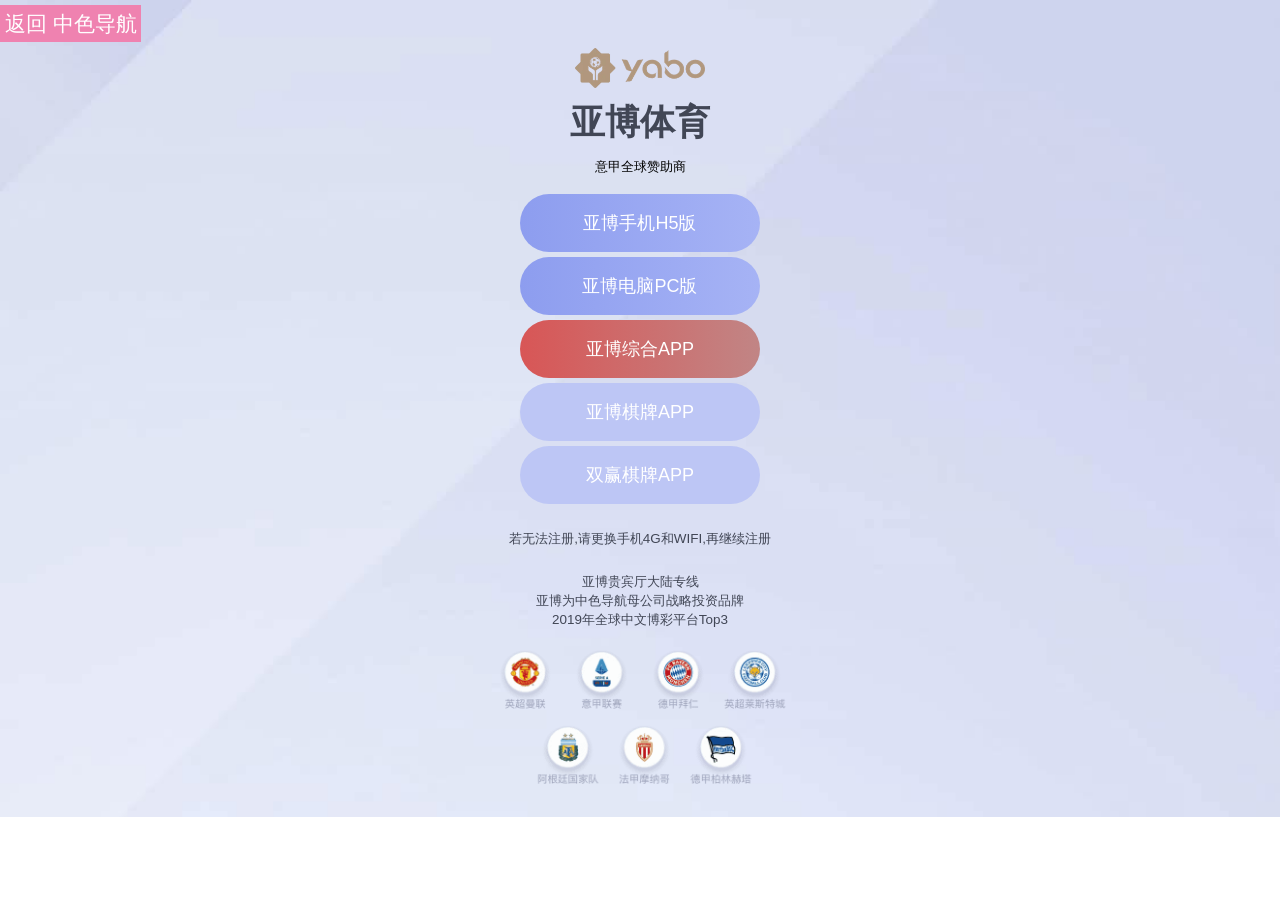
<file: ingdh/yabo/index.html>
<!DOCTYPE html>
<html lang="zh-cn" style="font-size: 48px;" class="webpa">
<head>
<title>亚博体育官网-亚博体育app下载-yabo体育</title>
<meta name="Keywords" content="亚博体育,亚博体育app,,亚博体育官网,亚博官网,亚博,yabo,yabo app,体育投注">
<meta name="description" content="亚博官网提供亚博体育官方APP下载、亚博体育电脑版、PC版、手机H5版..无法访问时请更换浏览器重试..">

<meta http-equiv="Content-Type" content="text/html; charset=UTF-8">
<meta name="applicable-device" content="pc,mobile">

<meta name="robots" content="index,follow">
<meta name="revisit-after" content="1 days">
<meta http-equiv="Cache-Control" content="no-transform">
<meta http-equiv="Cache-Control" content="no-siteapp">

<link rel="alternate" media="only screen and (max-width: 640px)" href="https://www.cav.ooo/yabo/">
<link rel="alternate" media="handheld" href="https://www.cav.ooo/yabo/">
<meta http-equiv="mobile-agent" content="format=html5; url=https://www.cav.ooo/yabo/">
<meta name="mobile-agent" content="format=[wml|xhtml|html5]; url=https://www.cav.ooo/yabo/">

<meta name="viewport" content="width=device-width, initial-scale=1, maximum-scale=1, minimum-scale=1, user-scalable=no">
<meta http-equiv="X-UA-Compatible" content="IE=edge,Chrome=1">
<meta http-equiv="Content-Type" content="text/html; charset=UTF-8">
<meta name="apple-mobile-web-app-title" content="亚博体育官网-意甲全球赞助商 www.cav.ooo/yabo/">
<meta name="apple-mobile-web-app-capable" content="yes">
<meta name="apple-mobile-web-app-status-bar-style" content="black-translucent">
<meta name="apple-itunes-app" content="app-id=6824569708336561">
<meta name="apple-touch-fullscreen" content="yes">
<meta name="renderer" content="webkit">
<meta name="HandheldFriendly" content="true">
<meta name="MobileOptimized" content="320">
<meta name="screen-orientation" content="portrait">
<meta name="x5-orientation" content="portrait">
<meta name="full-screen" content="yes">
<meta name="format-detection" content="telphone=no">

<link href="./favicon.ico" rel="shortcut icon" type="image/ico">
<link href="./favicon.ico" rel="icon">
<link href="./favicon.ico" rel="Bookmark">
<link rel="apple-touch-icon" href="img/logo.png">
<link href="https://www.cav.ooo/yabo/" rel="canonical">

<link href="https://s1.pstatp.com/cdn/expire-1-y/font-awesome/5.8.0/css/fontawesome.css?0512" rel="stylesheet">
<link href="https://s1.pstatp.com/cdn/expire-1-y/font-awesome/5.8.0/css/brands.css?0512" rel="stylesheet">
<link href="https://s1.pstatp.com/cdn/expire-1-y/font-awesome/5.8.0/css/solid.css?0512" rel="stylesheet">

<!-- <link id="style" rel="stylesheet" href="css.css?0512"> -->
<style type="text/css">
a, abbr, acronym, address, applet, big, blockquote, body, cite, code, dd, del, dfn, div, dl, dt, em, fieldset, font, form, h1, h2, h3, h4, h5, h6, html, iframe, img, ins, kbd, label, legend, li, object, ol, p, pre, q, s, samp, small, span, strike, strong, sub, sup, tt, ul, var {
    margin: 0;
    padding: 0;
    outline: 0;
    font-size: .44rem;
    font-family: DinPro,dinpro,PingFangSC-Regular,sans-serif;
}

._2ISqRn5_D6Meno-qH4fY2Q .jRby5f0n0_2qiSvuLy0TV {
    position: relative;
    min-width: 1.2rem;
    border-radius: .1rem;
    color: #fff;
    -webkit-animation: _2CnV7cVPcaZ6mOTZEVnNSS .3s ease forwards;
    animation: _2CnV7cVPcaZ6mOTZEVnNSS .3s ease forwards;
    line-height: 1.5;
    padding: .3rem;
    overflow: hidden;
    text-overflow: ellipsis;
    white-space: nowrap;
    z-index: 1000;
}

#app, #app:first-child {
    width: 100%;
    height: 100%;
}

#app {
    padding: 0;
    margin: 0;
    min-height: 100%;
}

.emerge-container {
    width: 100%;
    height: 100%;
}

._2-WHip5LzmLgo5uwItelaD {
    height: 100%;
    overflow-y: auto;
    -webkit-overflow-scrolling: touch;
}


._1ZSh4_ifUiOZ-9MO_2x9h9 {
    width: 100%;
    min-height: 100%;
    -webkit-box-sizing: border-box;
    box-sizing: border-box;
    padding: 0 .64rem;
    background-image: url(img/background.jpg?0512);
    background-repeat: no-repeat;
    background-size: cover;
    position: relative;
    overflow: hidden;
    text-align: center;
}

._1ZSh4_ifUiOZ-9MO_2x9h9 ._3uSW4ezWTs3o3U9DfY5NoY {
    padding: 1rem 0 .1rem;
    text-align: center;
}

._1ZSh4_ifUiOZ-9MO_2x9h9 ._3uSW4ezWTs3o3U9DfY5NoY img {
    height: .84rem;
    width: auto;
}

._1ZSh4_ifUiOZ-9MO_2x9h9 ._1G34rx3Ko_zh4CvMG11LR8 {
    display: -webkit-box;
    display: -webkit-flex;
    display: -ms-flexbox;
    display: flex;
    -webkit-box-orient: vertical;
    -webkit-box-direction: normal;
    -webkit-flex-direction: column;
    -ms-flex-direction: column;
    flex-direction: column;
    -webkit-box-align: center;
    -webkit-align-items: center;
    -ms-flex-align: center;
    align-items: center;
}

._1ZSh4_ifUiOZ-9MO_2x9h9 ._1G34rx3Ko_zh4CvMG11LR8 ._3uAELNSJRlnOu3ocRPQgyB {
    height: 1rem;
    line-height: 1rem;
    color: #414655;
    font-size: .72rem;
}

._1ZSh4_ifUiOZ-9MO_2x9h9 ._1G34rx3Ko_zh4CvMG11LR8 ._1pST14bGJr20h-cnCVcDA1 {
    margin: .12rem 0 .28rem;
}

._1ZSh4_ifUiOZ-9MO_2x9h9 ._1G34rx3Ko_zh4CvMG11LR8 ._1pST14bGJr20h-cnCVcDA1 span {
    font-size: .28rem;
    line-height: .4rem;
}

._1ZSh4_ifUiOZ-9MO_2x9h9 ._1G34rx3Ko_zh4CvMG11LR8 ._22wZDFcRVGKuZutkr3mMSE {
    font-family: DinPro;
}


._1ZSh4_ifUiOZ-9MO_2x9h9 ._1G34rx3Ko_zh4CvMG11LR8 .k-xLz9qCToE9XhOmX7zns {
    height: auto;
}

._1ZSh4_ifUiOZ-9MO_2x9h9 ._1G34rx3Ko_zh4CvMG11LR8 .k-xLz9qCToE9XhOmX7zns img {
    width: 100%;
    height: 100%;
}

._1ZSh4_ifUiOZ-9MO_2x9h9 ._1G34rx3Ko_zh4CvMG11LR8 ._1s_yudyrLFgLASDYIh1Kbq {
    min-height: 1.6rem;
    margin: .4rem 0 .4rem;
}

._1ZSh4_ifUiOZ-9MO_2x9h9 ._1G34rx3Ko_zh4CvMG11LR8 ._1s_yudyrLFgLASDYIh1Kbq h5, ._1ZSh4_ifUiOZ-9MO_2x9h9 ._1G34rx3Ko_zh4CvMG11LR8 ._1s_yudyrLFgLASDYIh1Kbq p {
    font-size: .28rem;
    color: #414655;
    line-height: .4rem;
}

._1ZSh4_ifUiOZ-9MO_2x9h9 ._1G34rx3Ko_zh4CvMG11LR8 ._3g8wKDGe4ewm66rWffbahp {
    color: #6aaaf5;
}

._1ZSh4_ifUiOZ-9MO_2x9h9 ._1G34rx3Ko_zh4CvMG11LR8 ._36v-3wgLmEwxzbqlpBdjaW {
    font-size: .28rem;
    margin-bottom: .5rem;
}

._1ZSh4_ifUiOZ-9MO_2x9h9 ._1G34rx3Ko_zh4CvMG11LR8 ._3g8wKDGe4ewm66rWffbahp {
    color: #6aaaf5;
}

._1ZSh4_ifUiOZ-9MO_2x9h9 ._1G34rx3Ko_zh4CvMG11LR8 footer {
    height: 2.82rem;
    padding-bottom: .68rem;
}

._1ZSh4_ifUiOZ-9MO_2x9h9 ._1G34rx3Ko_zh4CvMG11LR8 footer img {
    height: 100%;
    width: auto;
}


/*按钮*/
.diversion-btn.type1 {
    margin: 5px 0;
    padding: 20px;
    background: -webkit-gradient(linear,left top,right top,from(#0083ff),to(#16d6ff));
    background: linear-gradient(to right,#8d9def,#a6b3f5);
}

.diversion-btn.type2 {
    margin: 5px 0;
    padding: 20px;
    background: -webkit-gradient(linear,left top,right top,from(#0083ff),to(#16d6ff));
    background: linear-gradient(to right,#d85656,#c18585);
}

.diversion-btn.type3 {
    margin: 5px 0;
    padding: 20px;
    background: -webkit-gradient(linear,left top,right top,from(#0083ff),to(#16d6ff));
    background: linear-gradient(to right,#bdc6f5,#bdc6f5);
}

.diversion-btn {
    position: relative;
    display: block;
    width: 240px;
    line-height: 1;
    border-radius: 56px;
    font-size: 18px;
    color: #fff;
    text-decoration: none;
    -webkit-box-sizing: border-box;
    box-sizing: border-box;
}

.fa, .fas {
    font-weight: 900;
    font-size: .4rem;
}

.fas1 {
    font-weight: 900;
    font-size: .4rem;
}


.z-10 {
    z-index: 10;
}

.text-white {
    color: #fff;
    text-decoration:none;
}
.left-0 {
    left: 0;
}
.top-0 {
    top: 0;
}
.fixed {
    position: fixed;
}
.pl-8 {
    padding-left: 2rem;
}
.p-2 {
    padding: .1rem;
}
.mt-4 {
    margin-top: .1rem;
}

.bg-black {
    background-color: #ef82b0;
}

</style>
</head>


<body>
<a href="//www.cav.ooo/?yabo" class="top-0 left-0 mt-4 p-2 pl-8 z-10  fixed bg-black text-white dark:text-gray-700 dark:bg-yellow-50 dark:hover:bg-black dark:hover:text-white inline-flex  hover:text-gray-700 hover:bg-yellow-50 font-bold  transition-fast animated fadeInLeft"><i class="fas fa-chevron-left"></i> 返回 中色导航 
</a>

    <div id="app">
        <div class="emerge-container react-animated-router">
            <div class="_2-WHip5LzmLgo5uwItelaD">
                <div class="_1ZSh4_ifUiOZ-9MO_2x9h9">
                    <div class="_3uSW4ezWTs3o3U9DfY5NoY">
                        <img src="img/logo.png">
                    </div>
                    <div class="_1G34rx3Ko_zh4CvMG11LR8">

                        <h2 class="_3uAELNSJRlnOu3ocRPQgyB">&#20122;&#21338;&#20307;&#32946;</h2>

                        <div class="_1pST14bGJr20h-cnCVcDA1">
                        	<span>意甲全球赞助商</span>
                        </div>

                        <div class="k-xLz9qCToE9XhOmX7zns">
                        	<a href="https://www.yabo392.com/?i_code=0273325" target="_blank" class="diversion-btn type1" >亚博手机H5版<i class="fas fa-chevron-circle-right" style="float: right;"></i></a>

                        	<a href="https://www.yabovip2019.com/?i_code=0273325" target="_blank" class="diversion-btn type1">亚博电脑PC版<i class="fas fa-chevron-circle-right" style="float: right;"></i></a>

                        	<a href="https://www.yb443.app/?i_code=0273325" target="_blank" class="diversion-btn type2">亚博综合APP<i class="fas fa-chevron-circle-right" style="float: right;"></i></a>

                        	<a href="https://www.ybqpapp1.com/?i_code=0273325" target="_blank" class="diversion-btn type3">亚博棋牌APP<i class="fas fa-chevron-circle-right" style="float: right;"></i></a>

                        	<a href="https://www.shuangyapp2.com/?i_code=0273325" target="_blank" class="diversion-btn type3">双赢棋牌APP<i class="fas fa-chevron-circle-right" style="float: right;"></i></a>

                        </div>
                        <div class="_1s_yudyrLFgLASDYIh1Kbq">
                            <!-- <p>若无法注册,请更换手机4G和WIFI,再继续注册</p> -->
                            <p>&#33509;&#26080;&#27861;&#27880;&#20876;&#44;&#35831;&#26356;&#25442;&#25163;&#26426;&#52;&#71;&#21644;&#87;&#73;&#70;&#73;&#44;&#20877;&#32487;&#32493;&#27880;&#20876;</p>
                            <br>

                            <!-- <p>亚博贵宾厅大陆专线</p> -->
                            <p>&#20122;&#21338;&#36149;&#23486;&#21381;&#22823;&#38470;&#19987;&#32447;</p>


                            <!-- <p>亚博为中色导航母公司战略投资品牌</p> -->
                            <p>&#20122;&#21338;&#20026;&#20013;&#33394;&#23548;&#33322;&#27597;&#20844;&#21496;&#25112;&#30053;&#25237;&#36164;&#21697;&#29260;</p>

                            <!-- <p>2019年全球中文博彩平台Top3</p> -->
                            <p>&#50;&#48;&#49;&#57;&#24180;&#20840;&#29699;&#20013;&#25991;&#21338;&#24425;&#24179;&#21488;&#84;&#111;&#112;&#51;</p>
                        </div>

                        <footer><img src="img/sponsor.png?0512"></footer>
                    </div>
                </div>
            </div>
        </div>
    </div>


<div style="display: none;">
    <script type="text/javascript" src="https://s4.cnzz.com/z_stat.php?id=1278310094&web_id=1278310094"></script>
</div>

<script async src="https://www.googletagmanager.com/gtag/js?id=UA-153664047-3"></script>
<script>
window.dataLayer = window.dataLayer || [];

function gtag() { dataLayer.push(arguments); }
gtag('js', new Date());

gtag('config', 'UA-153664047-3');
</script>

<script>
(function() {
    var bp = document.createElement('script');
    var curProtocol = window.location.protocol.split(':')[0];
    if (curProtocol === 'https') {
        bp.src = 'https://zz.bdstatic.com/linksubmit/push.js';
    } else {
        bp.src = 'http://push.zhanzhang.baidu.com/push.js';
    }
    var s = document.getElementsByTagName("script")[0];
    s.parentNode.insertBefore(bp, s);
})();
</script>

<script type="text/javascript" src="https://at.umtrack.com/8jKbma?cid=483" id="uacollect"></script>

</body>
</html>
</file>
